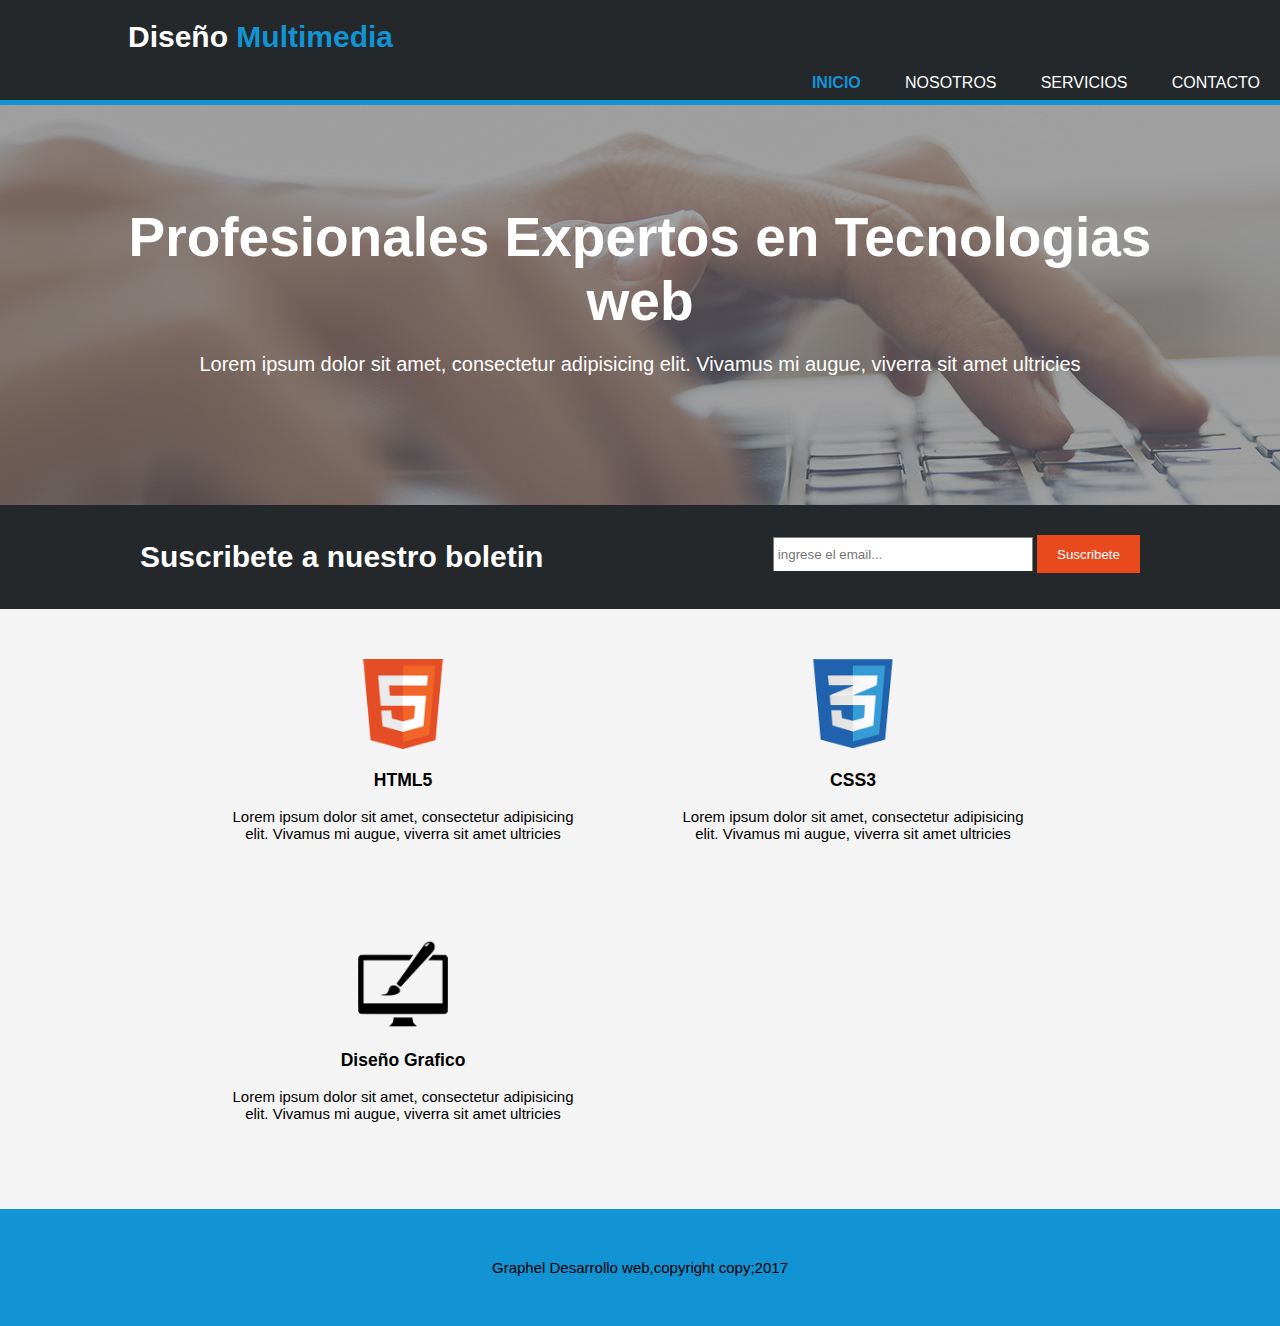
<file: index.html>
<!DOCTYPE html>
<html lang="en">
<head>
    <meta charset="UTF-8">
    <meta http-equiv="X-UA-Compatible" content="IE=edge">
    <meta name="viewport" content="width=device-width, initial-scale=1.0">
    <link rel="stylesheet" href="inicio.css">
    <title>Trabajo_falla</title>
</head>
<body>
    <header>
        <div class="contenedor">
            <div class="marca">
                <h1>Diseño <span class="resaltado">Multimedia</span></h1>
            </div>

        </div>
        <nav>
            <ul>
                <li class="actual"><a href="index.html">inicio</a></li>
                <li><a href="nosotros.html">Nosotros</a></li>
                <li><a href="servicio.html">Servicios</a></li>
                <li><a href="contacto.html">Contacto</a></li>
            </ul>
        </nav>

       
    </header>
    <section id="cabecera">
<div class="contenedor">
<h1>Profesionales Expertos en Tecnologias web</h1>
<p>Lorem ipsum dolor sit amet, consectetur adipisicing elit. Vivamus mi augue, viverra sit amet ultricies</p>
</div>
    </section>
    <section id="boletin">
<div class="contenedor">
    <h1>Suscribete a nuestro boletin</h1>
    <form>
        <input type="email" name="email" placeholder="ingrese el email...">
        <button type="submit" class="boton1">Suscribete</button>
    </form>
</div>
    </section>
    <section id="cajas">
        <div class="contenedor">
            <div class="caja">
                <img src="logo_html.png">
                <h3>HTML5</h3>
                <p>Lorem ipsum dolor sit amet, consectetur adipisicing elit. Vivamus mi augue, viverra sit amet ultricies</p>
            </div>
            <div class="caja">
                <img src="logo_css.png">
                <h3>CSS3</h3>
                <p>Lorem ipsum dolor sit amet, consectetur adipisicing elit. Vivamus mi augue, viverra sit amet ultricies</p>
            </div>
            <div class="caja">
                <img src="logo_brush.png">
                <h3>Diseño Grafico</h3>
                <p>Lorem ipsum dolor sit amet, consectetur adipisicing elit. Vivamus mi augue, viverra sit amet ultricies</p>
            </div>
        </div>
    </section>
    <footer>
        <p> Graphel Desarrollo web,copyright copy;2017</p>
    </footer>
</body>
</html>
</file>
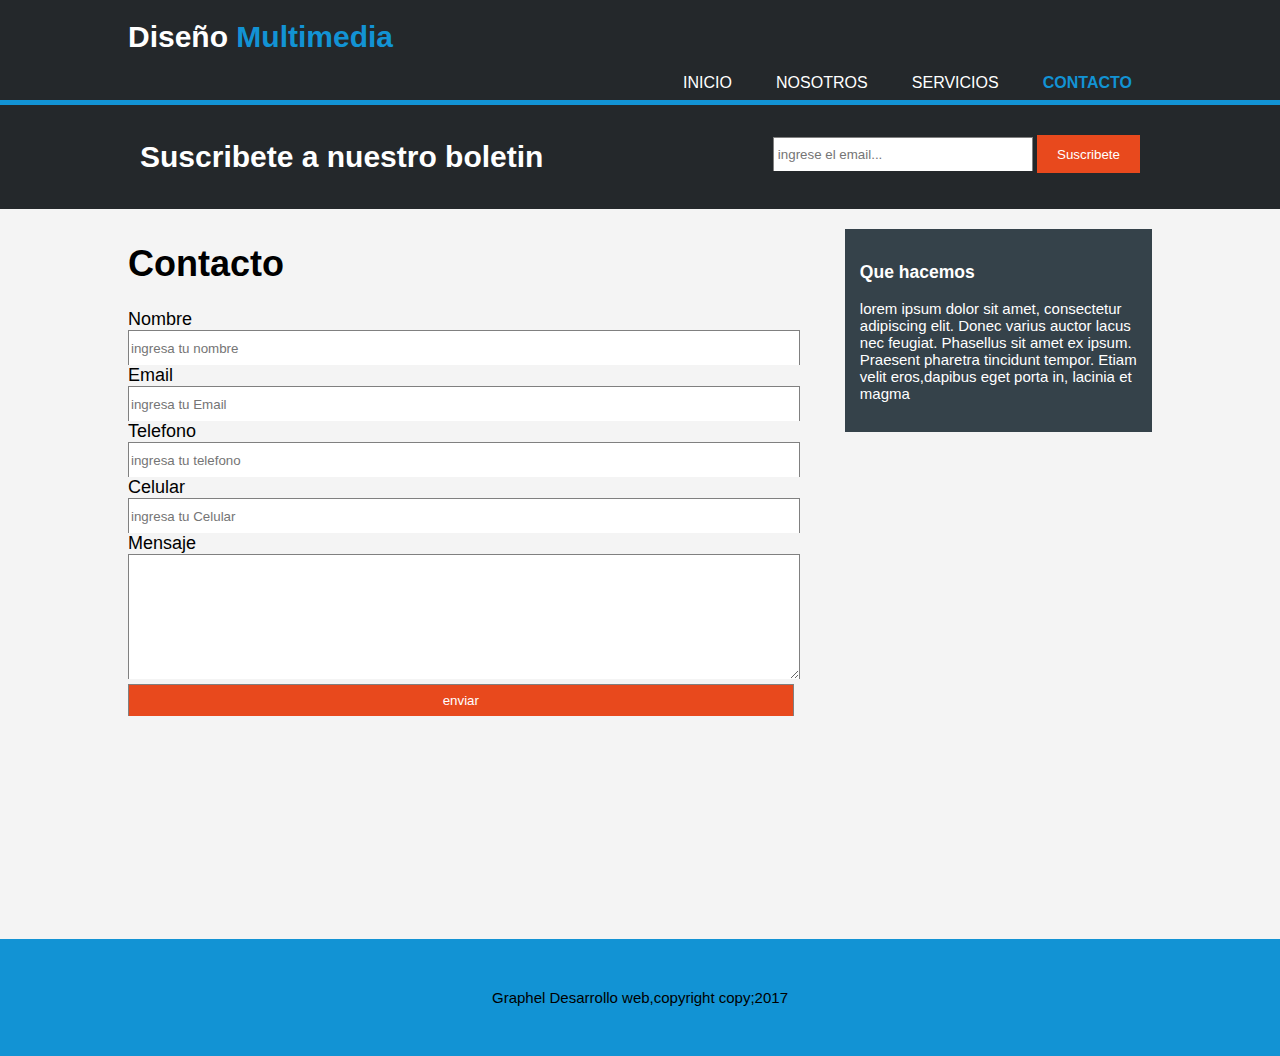
<file: contacto.html>
<!DOCTYPE html>
<html lang="en">
<head>
    <meta charset="UTF-8">
    <meta http-equiv="X-UA-Compatible" content="IE=edge">
    <meta name="viewport" content="width=device-width, initial-scale=1.0">
    <link rel="stylesheet" href="inicio.css">
    <title>Trabajo_falla</title>
</head>
<body>
    <header>
        <div class="contenedor">
            <div class="marca">
                <h1>Diseño <span class="resaltado">Multimedia</span></h1>
            </div>
            <nav>
                <ul>
                    <li><a href="index.html">inicio</a></li>
                    <li><a href="nosotros.html">Nosotros</a></li>
                    <li><a href="servicio.html">Servicios</a></li>
                    <li class="actual"><a href="contacto.html">Contacto</a></li>
                </ul>
            </nav>
        </div>
       
    </header>
    <section id="boletin">
<div class="contenedor">
    <h1>Suscribete a nuestro boletin</h1>
    <form>
        <input type="email" name="email" placeholder="ingrese el email...">
        <button type="submit" class="boton1">Suscribete</button>
    </form>
</div>
    </section>
</section>
<section id="main">
    <div class="contenedor">
        <article id="main-col">
     <h1>Contacto</h1>
     <form>
         <label>Nombre</label>
         <input type="text" name="nombre"placeholder="ingresa tu nombre">
         <br>
         <label>Email</label>
         <input type="text" name="Email"placeholder="ingresa tu Email">
         <br>
         <label>Telefono</label>
         <input type="text" name="Telefono"placeholder="ingresa tu telefono">
         <br>
         <label>Celular</label>
         <input type="text" name="Celular"placeholder="ingresa tu Celular">
         <br>
         <label>Mensaje</label>
 <textarea></textarea>
         <br>
         <input type="submit"value="enviar">
     </form>
</article>
<aside id="lateral">
<div class="oscuro">
<h3>Que hacemos</h3>
<p>lorem ipsum dolor sit amet, consectetur adipiscing elit. Donec varius auctor lacus nec feugiat. Phasellus 
    sit amet ex ipsum. Praesent pharetra tincidunt tempor. Etiam velit eros,dapibus eget porta in, lacinia 
    et magma</p>
</div>
</aside>
    </div>
</section>
    <footer>
        <p> Graphel Desarrollo web,copyright copy;2017</p>
    </footer>
</body>
</html>
</file>
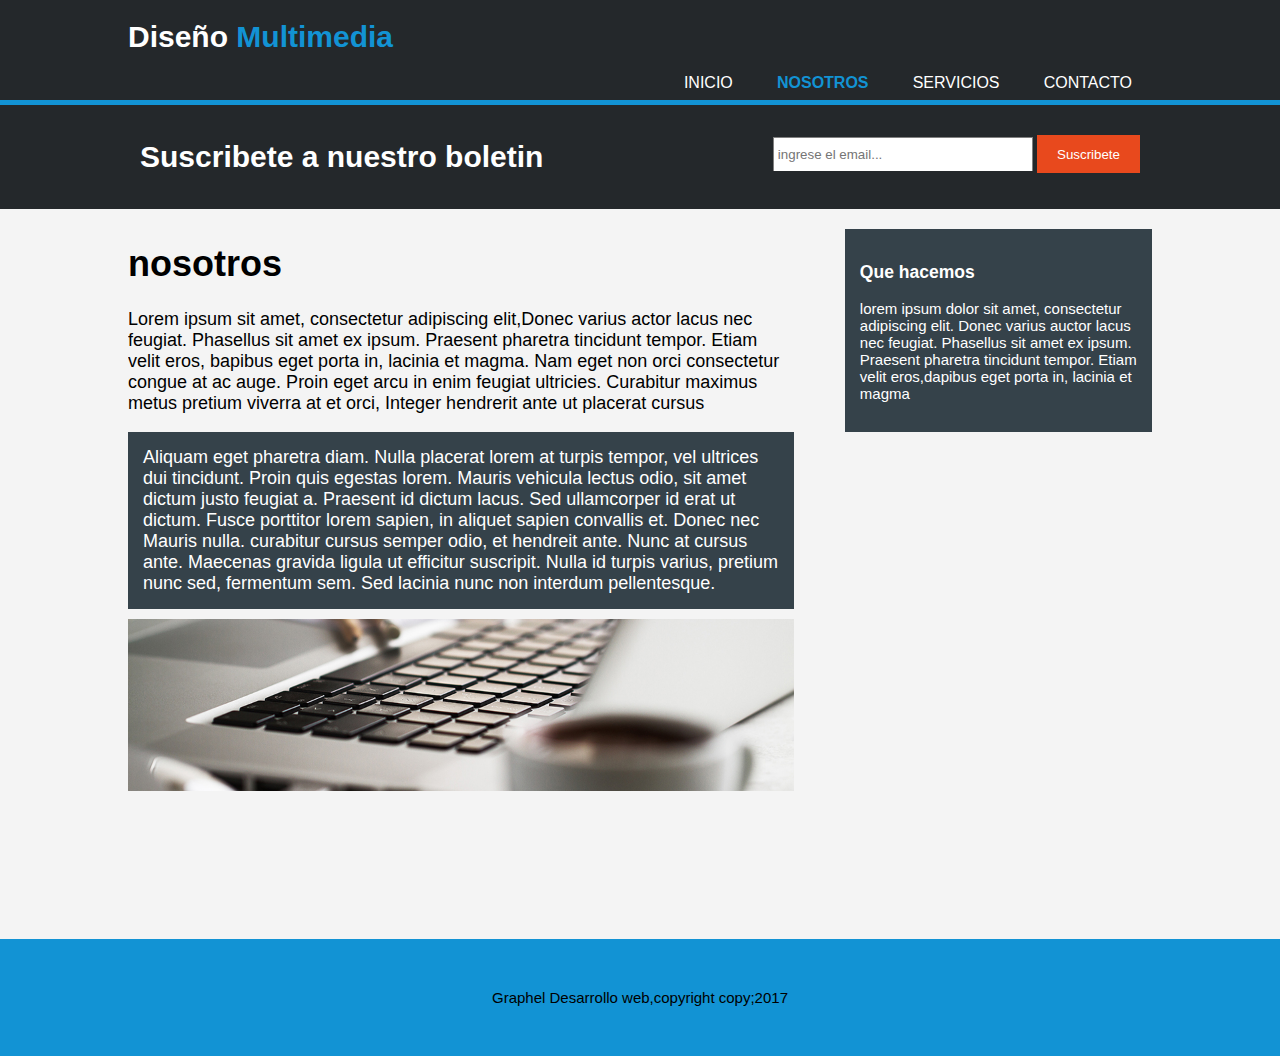
<file: nosotros.html>
<!DOCTYPE html>
<html lang="en">
<head>
    <meta charset="UTF-8">
    <meta http-equiv="X-UA-Compatible" content="IE=edge">
    <meta name="viewport" content="width=device-width, initial-scale=1.0">
    <link rel="stylesheet" href="inicio.css">
    <title>Trabajo_falla</title>
</head>
<body>
    <header>
        <div class="contenedor">
            <div class="marca">
                <h1>Diseño <span class="resaltado">Multimedia</span></h1>
            </div>
            <nav>
                <ul>
                    <li><a href="index.html">inicio</a></li>
                    <li class="actual"><a href="nosotros.html">Nosotros</a></li>
                    <li><a href="servicio.html">Servicios</a></li>
                    <li><a href="contacto.html">Contacto</a></li>
                </ul>
            </nav>
        </div>
       
    </header>
    <section id="boletin">
<div class="contenedor">
    <h1>Suscribete a nuestro boletin</h1>
    <form>
        <input type="email" name="email" placeholder="ingrese el email...">
        <button type="submit" class="boton1">Suscribete</button>
    </form>
</div>
    </section>
</section>
<section id="main">
    <div class="contenedor">
        <article id="main-col">
        <h1>nosotros</h1>
        <p class="nosotros">Lorem ipsum sit amet, consectetur adipiscing elit,Donec varius actor lacus nec feugiat. Phasellus sit amet
            ex ipsum. Praesent pharetra tincidunt tempor. Etiam velit eros, bapibus eget porta in, lacinia et magma.
            Nam eget non orci consectetur congue at ac auge. Proin eget arcu in enim feugiat ultricies. Curabitur 
            maximus metus pretium viverra at et orci, Integer hendrerit ante ut placerat cursus</p>
   <p class="oscuro">
    Aliquam eget pharetra diam. Nulla placerat lorem at turpis tempor, vel ultrices dui tincidunt. Proin quis
    egestas lorem. Mauris vehicula lectus odio, sit amet dictum justo feugiat a. Praesent id dictum lacus. Sed
    ullamcorper id erat ut dictum. Fusce porttitor lorem sapien, in aliquet sapien convallis et. Donec nec Mauris
    nulla. curabitur cursus semper odio, et hendreit ante. Nunc at cursus ante. Maecenas gravida ligula ut 
    efficitur suscripit. Nulla id turpis varius, pretium nunc sed, fermentum sem. Sed lacinia nunc non interdum 
    pellentesque.
   </p>
   <img src="891.jpg" width="100%">
</article>
<aside id="lateral">
<div class="oscuro">
<h3>Que hacemos</h3>
<p>lorem ipsum dolor sit amet, consectetur adipiscing elit. Donec varius auctor lacus nec feugiat. Phasellus 
    sit amet ex ipsum. Praesent pharetra tincidunt tempor. Etiam velit eros,dapibus eget porta in, lacinia 
    et magma
</p>
</div>
</aside>
    </div>
</section>
    <footer>
        <p> Graphel Desarrollo web,copyright copy;2017</p>
    </footer>
</body>
</html>
</file>
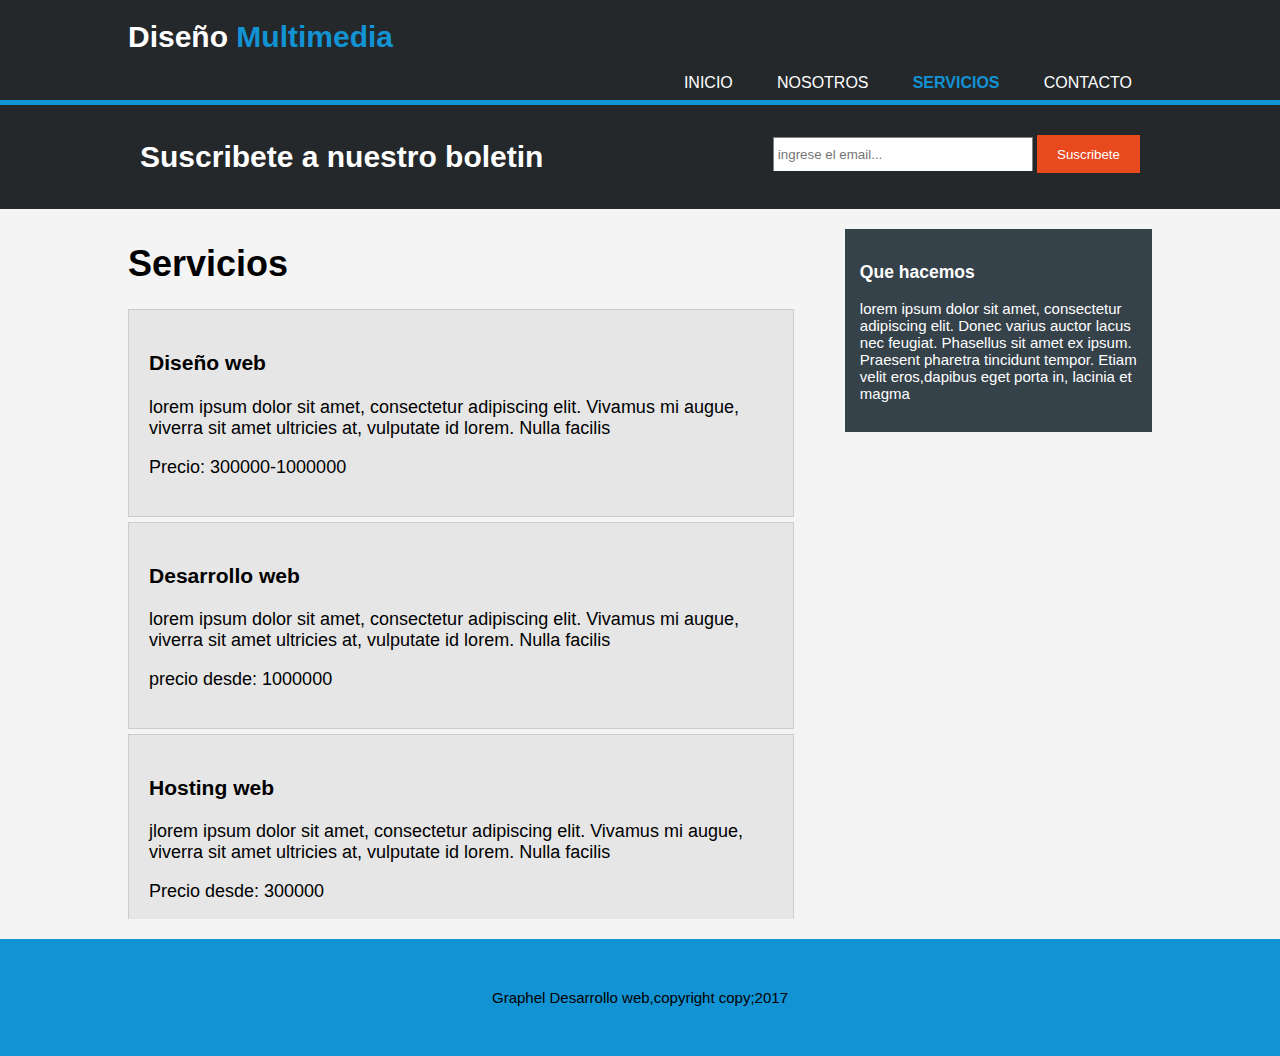
<file: servicio.html>
<!DOCTYPE html>
<html lang="en">
<head>
    <meta charset="UTF-8">
    <meta http-equiv="X-UA-Compatible" content="IE=edge">
    <meta name="viewport" content="width=device-width, initial-scale=1.0">
    <link rel="stylesheet" href="inicio.css">
    <title>Trabajo_falla</title>
</head>
<body>
    <header>
        <div class="contenedor">
            <div class="marca">
                <h1>Diseño <span class="resaltado">Multimedia</span></h1>
            </div>
            <nav>
                <ul>
                    <li><a href="index.html">inicio</a></li>
                    <li><a href="nosotros.html">Nosotros</a></li>
                    <li class="actual"><a href="servicio.html">Servicios</a></li>
                    <li><a href="contacto.html">Contacto</a></li>
                </ul>
            </nav>
        </div>
       
    </header>
    <section id="boletin">
<div class="contenedor">
    <h1>Suscribete a nuestro boletin</h1>
    <form>
        <input type="email" name="email" placeholder="ingrese el email...">
        <button type="submit" class="boton1">Suscribete</button>
    </form>
</div>
    </section>
</section>
<section id="main">
    <div class="contenedor">
        <article id="main-col">
      <h1>Servicios</h1>
      <ul id="servicios">
          <li>
              <h3>Diseño web</h3>
              <p>lorem ipsum dolor sit amet, consectetur adipiscing elit. Vivamus mi augue, viverra sit amet ultricies at, vulputate id lorem. Nulla facilis</p>
              <p>Precio: 300000-1000000</p>
          </li>
          <li>
            <h3>Desarrollo web</h3>
            <p>lorem ipsum dolor sit amet, consectetur adipiscing elit. Vivamus mi augue, viverra sit amet ultricies at, vulputate id lorem. Nulla facilis</p>
            <p>precio desde: 1000000</p>
        </li>
        <li>
            <h3>Hosting web</h3>
            <p>jlorem ipsum dolor sit amet, consectetur adipiscing elit. Vivamus mi augue, viverra sit amet ultricies at, vulputate id lorem. Nulla facilis</p>
            <p>Precio desde: 300000</p>
        </li>
      </ul>
</article>
<aside id="lateral">
<div class="oscuro">
<h3>Que hacemos</h3>
<p>lorem ipsum dolor sit amet, consectetur adipiscing elit. Donec varius auctor lacus nec feugiat. Phasellus 
    sit amet ex ipsum. Praesent pharetra tincidunt tempor. Etiam velit eros,dapibus eget porta in, lacinia 
    et magma</p>
</div>
</aside>
    </div>
</section>
    <footer>
        <p> Graphel Desarrollo web,copyright copy;2017</p>
    </footer>
</body>
</html>
</file>
<file: inicio.css>
body{
    font: 15px arial,helvetica,sans-serif;
    padding: 0%;
    margin: 0;
    background-color: #f4f4f4;
}
.contenedor{
    width: 80%;
    margin: auto;
    overflow: hidden;
}
ul{
    margin: 0%;
    padding: 0%;
}
.boton1{
    height: 38px;
    background: #e8491d;
    border: 0;
    padding-left: 20px;
    padding-right: 20px;
    color: #fff;
}
header{
    background-color:#24282b;
    color: #fff;
    min-height: 100px;
    border-bottom: 5px solid #1293d4;
}

header a{
    color: #fff;
    text-decoration: none;
    text-transform: uppercase;
    font-size: 16px;
}
header li{
    display: inline;
    padding: 0 20px 0 20px;
}
header #marca{
    float: left;
} 

header nav{
    float: right;
}
header .resaltado, header .actual a{
    color: #1293d4;
font-weight: bold;
}
header a:hover{
    color: #ccc;
    font-weight: bold;
}
#cabecera{
    min-height: 400px;
    background: url('cabecera.jpg') no-repeat 0 -400px;
    text-align: center;
    color: #fff;
}
#cabecera h1{
margin-top: 100px;
font-size: 55px;
margin-bottom: 10px;
}
#cabecera p{
    font-size: 20px;
}
#boletin{
    padding: 15px;
    color: #fff;
    background: #24282b;
}
#boletin h1{
    float: left;
}
#boletin form{
    float: right;
    margin-top: 15px;
}
#boletin input[type="email"]{
    padding: 4px;
    height: 25px;
    width: 250px;
}
#cajas{
    margin-top: 20px;
}
#cajas .caja{
    float: left;
    text-align: center;
    width: 350px;
    margin-top: 30px;
    margin-left: 100px;
    height: 250px;

}
#cajas .caja img{
    width: 90px;
}

aside#lateral{
    float: right;
    width: 30%;
    margin-top: 10px;
}
.oscuro{
    padding: 15px;
    background-color: #35424a;
    color: #fff;
    margin-top: 10px;
    margin-bottom: 10px;
}
article#main-col{
    float: left;
    width: 65%;
    height: 700px;
    margin-top: 10px;
font-size: 18px;
}

article#main-col .nosotros{
    margin-top: 10px;

}
ul#servicios li{
    list-style: none;
    padding: 20px;
    padding: 20px;
    border: 1px solid #ccc;
    margin-bottom: 5px;
    background-color: #e6e6e6;
    
}

footer{
    padding: 35px;
    margin-top: 20px;
    background-color: #1293d4;
    text-align: center;
    
}
input, textarea{
    width: 100%;
    height: 32px;
    border: 1px solid gray;
border-bottom: 5px;
}
textarea{
    height: 120px;
}
input[type="submit"]{
background-color: #e8491d;
color: #fff;
}
</file>
